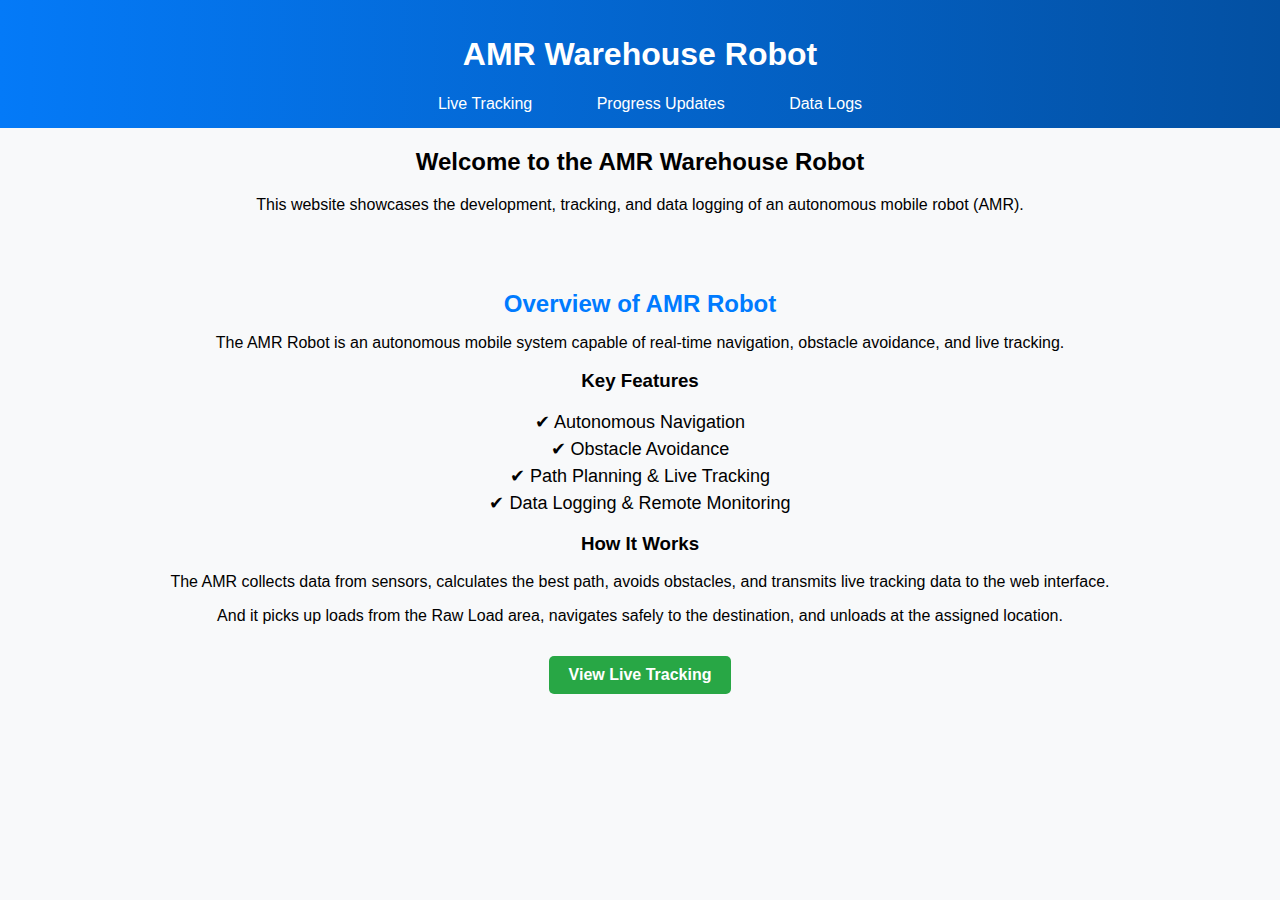
<file: index.html>
<!DOCTYPE html>
<html lang="en">
<head>
    <meta charset="UTF-8">
    <meta name="viewport" content="width=device-width, initial-scale=1.0">
    <title>AMR Robot - Homepage</title>
    <link rel="stylesheet" href="style.css">
</head>
<body>
    <header>
        <h1>AMR Warehouse Robot</h1>
        <nav>
            <a href="live-tracking.html">Live Tracking</a>
            <a href="progress.html">Progress Updates</a>
            <a href="data-logs.html">Data Logs</a>
        </nav>
    </header>

    <main>
        <h2>Welcome to the AMR Warehouse Robot</h2>
        <p>This website showcases the development, tracking, and data logging of an autonomous mobile robot (AMR).</p>
        <section id="overview">
            <h2>Overview of AMR Robot</h2>
            <p>The AMR Robot is an autonomous mobile system capable of real-time navigation, obstacle avoidance, and live tracking.</p>

            <h3>Key Features</h3>
            <ul>
                <li>✔ Autonomous Navigation</li>
                <li>✔ Obstacle Avoidance</li>
                <li>✔ Path Planning & Live Tracking</li>
                <li>✔ Data Logging & Remote Monitoring</li>
            </ul>

            <h3>How It Works</h3>
            <p>The AMR collects data from sensors, calculates the best path, avoids obstacles, and transmits live tracking data to the web interface.</p>
            <p>And it picks up loads from the Raw Load area, navigates safely to the destination, and unloads at the assigned location.</p>

            <button onclick="location.href='live-tracking.html'">View Live Tracking</button>
        </section>
    </main>
</body>
</html>
</file>
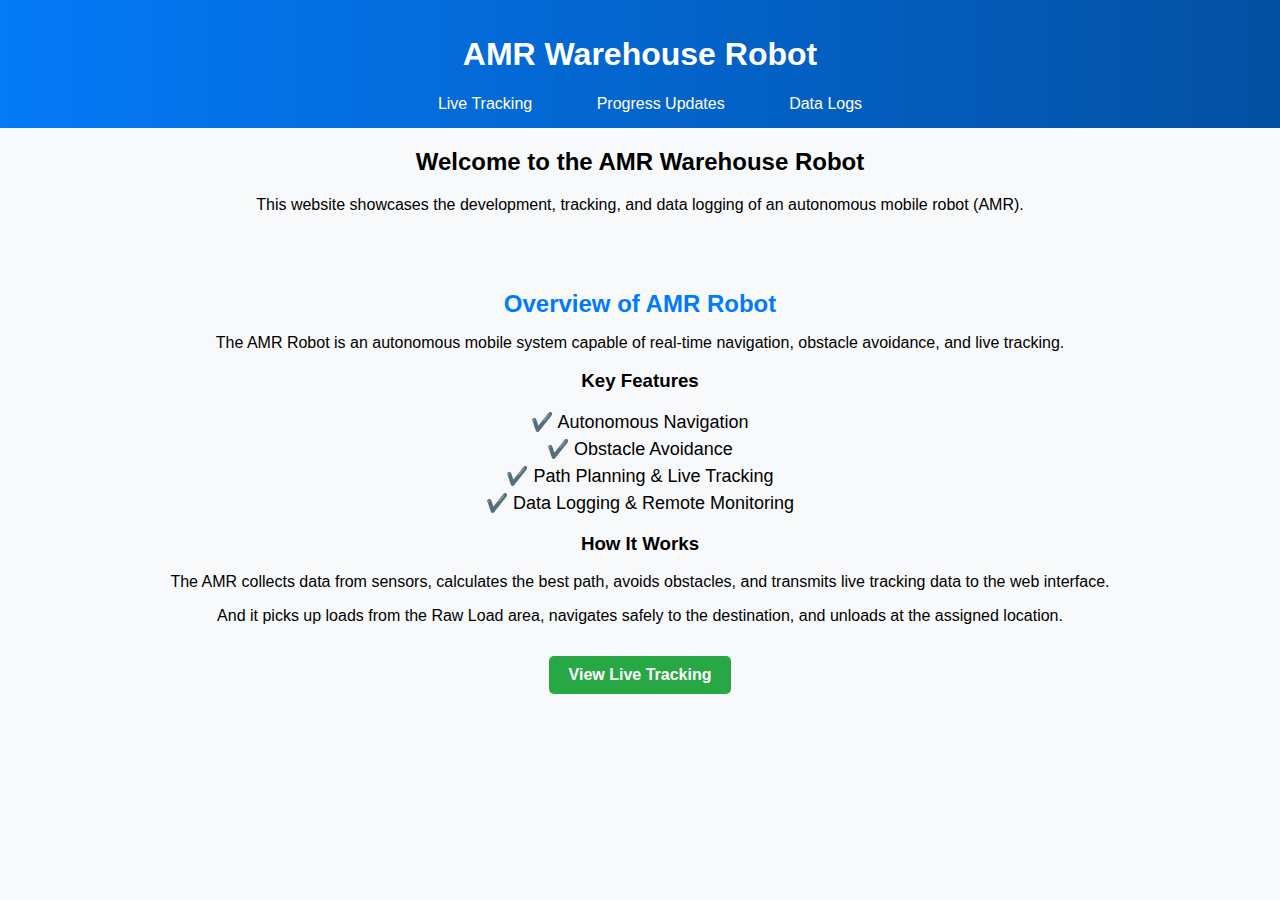
<file: index-1.html>
<!DOCTYPE html>
<html lang="en">
<head>
    <meta charset="UTF-8">
    <meta name="viewport" content="width=device-width, initial-scale=1.0">
    <title>AMR Robot - Homepage</title>
    <link rel="stylesheet" href="style.css">
</head>
<body>
    <header>
        <h1>AMR Warehouse Robot</h1>
        <nav>
            <a href="live-tracking.html">Live Tracking</a>
            <a href="progress.html">Progress Updates</a>
            <a href="data-logs.html">Data Logs</a>
        </nav>
    </header>

    <main>
        <h2>Welcome to the AMR Warehouse Robot</h2>
        <p>This website showcases the development, tracking, and data logging of an autonomous mobile robot (AMR).</p>
        <section id="overview">
            <h2>Overview of AMR Robot</h2>
            <p>The AMR Robot is an autonomous mobile system capable of real-time navigation, obstacle avoidance, and live tracking.</p>

            <h3>Key Features</h3>
            <ul>
                <li>✔️ Autonomous Navigation</li>
                <li>✔️ Obstacle Avoidance</li>
                <li>✔️ Path Planning & Live Tracking</li>
                <li>✔️ Data Logging & Remote Monitoring</li>
            </ul>

            <h3>How It Works</h3>
            <p>The AMR collects data from sensors, calculates the best path, avoids obstacles, and transmits live tracking data to the web interface.</p>
            <p>And it picks up loads from the Raw Load area, navigates safely to the destination, and unloads at the assigned location.</p>

            <button onclick="location.href='live-tracking.html'">View Live Tracking</button>
        </section>
    </main>
</body>
</html>
</file>
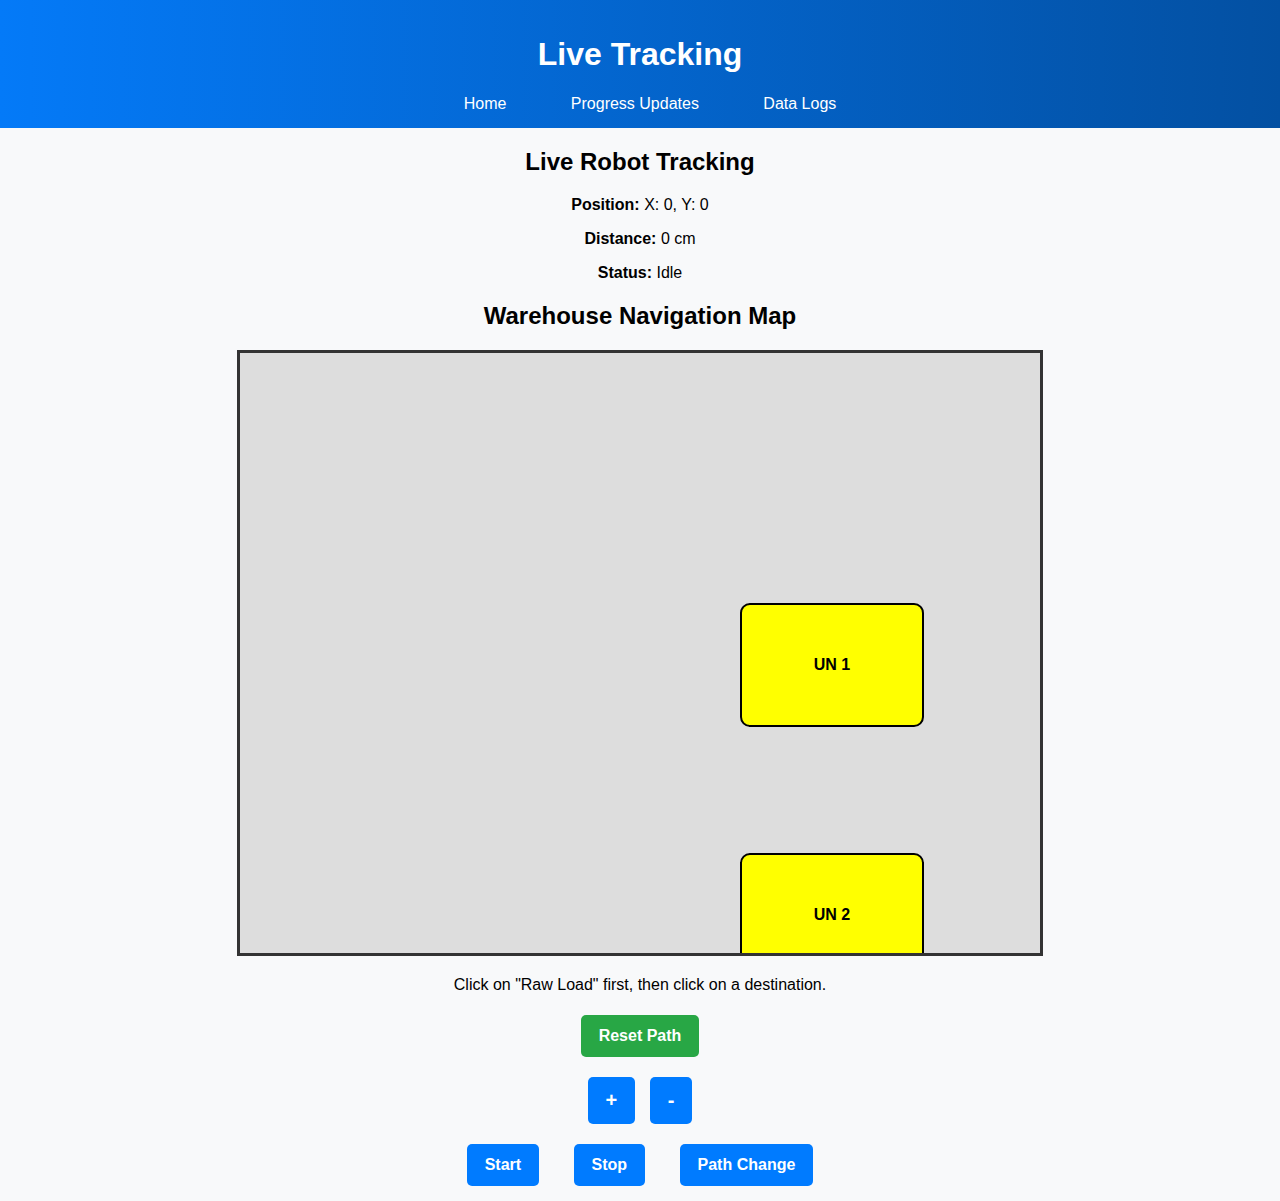
<file: live-tracking.html>
<!DOCTYPE html>
<html lang="en">
<head>
    <meta charset="UTF-8">
    <meta name="viewport" content="width=device-width, initial-scale=1.0">
    <title>Live Tracking</title>
    <link rel="stylesheet" href="style.css">
    <script src="script.js" defer></script>
</head>
<body>
    <header>
        <h1>Live Tracking</h1>
        <nav>
            <a href="index.html">Home</a>
            <a href="progress.html">Progress Updates</a>
            <a href="data-logs.html">Data Logs</a>
        </nav>
    </header>

    <main>
        <h2>Live Robot Tracking</h2>
        <div class="tracking-info">
            <p><strong>Position:</strong> <span id="position">X: 0, Y: 0</span></p>
            <p><strong>Distance:</strong> <span id="distance">0 cm</span></p>
            <p><strong>Status:</strong> <span id="status">Idle</span></p>
        </div>

        <!-- Warehouse Navigation Map -->
        <h2>Warehouse Navigation Map</h2>
        <div class="map-holder">
            <div class="map-container">
                <canvas id="pathCanvas" width="1500" height="1000"></canvas>
                <div class="block red-block" id="raw-load" style="left:1100px; top:100px;">Raw Load</div>
                <div class="block yellow-block" id="un1" style="left:500px; top:250px;">UN 1</div>
                <div class="block yellow-block" id="un2" style="left:500px; top:500px;">UN 2</div>
                <div class="block blue-block" id="parking" style="left:1000px; top:800px;">Parking</div>
            </div>
        </div>

        <p id="status">Click on "Raw Load" first, then click on a destination.</p>
        <button class="reset-btn" onclick="resetPath()">Reset Path</button>
        <div class="zoom-controls">
            <button onclick="zoomIn()">+</button>
            <button onclick="zoomOut()">-</button>
        </div>

        <!-- Start Dropdown -->
        <div class="dropdown">
            <button>Start</button>
            <div class="dropdown-content">
                <a href="#" onclick="startNow()">Start Now</a>
                <a href="#" onclick="customStart()">Start with Delay</a>
            </div>
        </div>

        <!-- Stop Dropdown -->
        <div class="dropdown">
            <button>Stop</button>
            <div class="dropdown-content">
                <a href="#" onclick="stopNow()">Stop Now</a>
                <a href="#" onclick="customStop()">Stop with Options</a>
            </div>
        </div>

        <!-- Path Control Dropdown -->
        <div class="dropdown">
            <button>Path Change</button>
            <div class="dropdown-content">
                <a href="#" onclick="changeDestination()">Change Destination</a>
            </div>
        </div>
    </main>
</body>
</html>
</file>
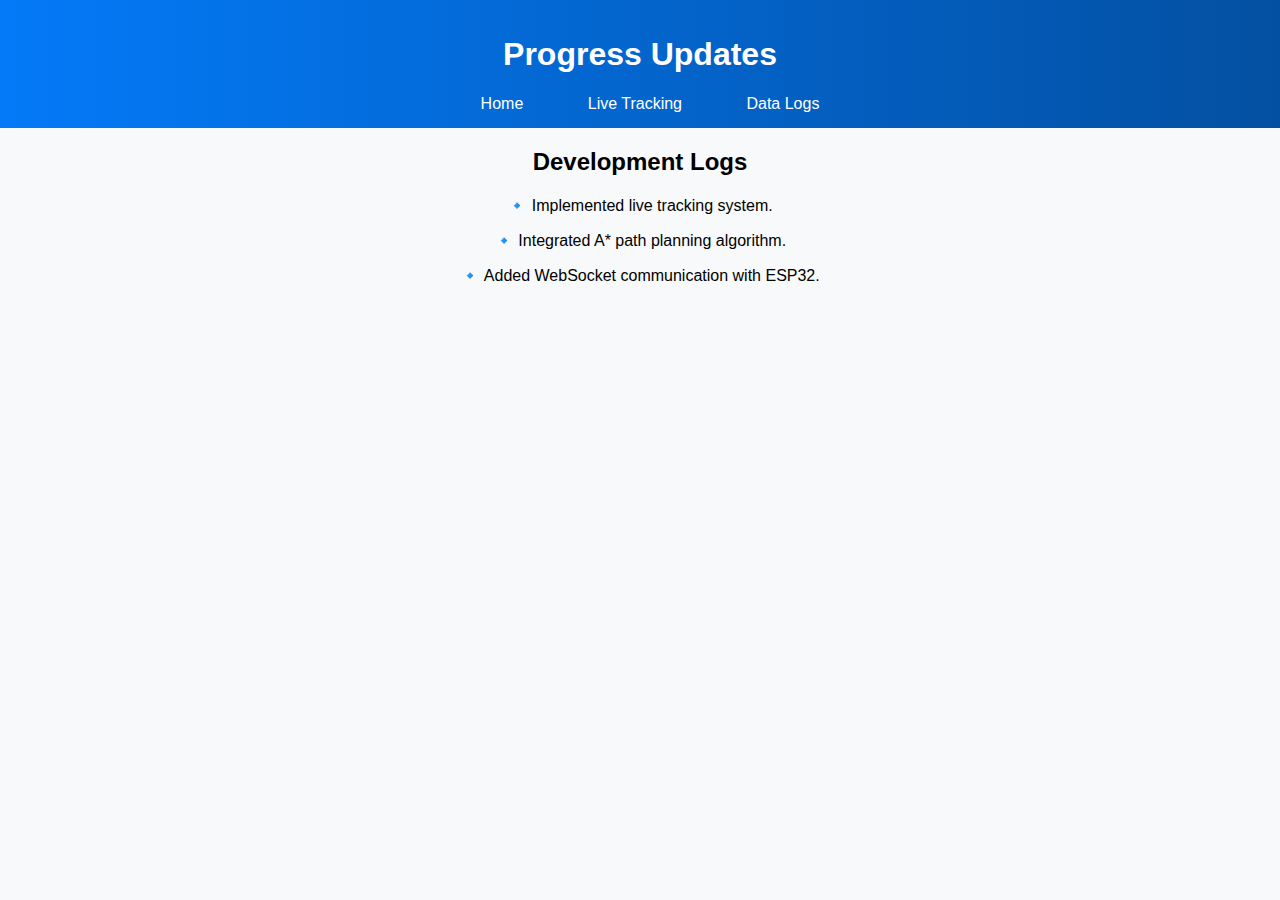
<file: progress.html>
<!DOCTYPE html>
<html lang="en">
<head>
    <meta charset="UTF-8">
    <meta name="viewport" content="width=device-width, initial-scale=1.0">
    <title>Progress Updates</title>
    <link rel="stylesheet" href="style.css">
</head>
<body>
    <header>
        <h1>Progress Updates</h1>
        <nav>
            <a href="index.html">Home</a>
	    <a href="live-tracking.html">Live Tracking</a>
            <a href="data-logs.html">Data Logs</a>
        </nav>

        </nav>
    </header>
    <main>
        <h2>Development Logs</h2>
        <p>🔹 Implemented live tracking system.</p>
        <p>🔹 Integrated A* path planning algorithm.</p>
        <p>🔹 Added WebSocket communication with ESP32.</p>
    </main>
</body>
</html>
</file>
<file: style.css>
/* General Styles */
body {
    font-family: Arial, sans-serif;
    text-align: center;
    margin: 0;
    padding: 0;
    background-color: #f8f9fa;
}

/* Header */
header {
    background: linear-gradient(90deg, #047af8, #0350a2);
    color: white;
    padding: 15px 10px;
}

nav a {
    color: white;
    text-decoration: none;
    margin-left: 20px;
    padding: 12px 20px;
    border-radius: 5px;
    transition: 0.3s;
}

nav a:hover {
    background: rgba(255, 255, 255, 0.2);
}

/* Buttons */
button,
.dropdown button {
    padding: 12px 18px;
    font-size: 16px;
    background-color: #007bff;
    color: white;
    font-weight: bold;
    border: none;
    border-radius: 5px;
    cursor: pointer;
    margin: 5px;
    transition: 0.3s ease-in-out;
}

button:hover,
.dropdown button:hover {
    background-color: #0056b3;
}

/* Reset Button */
.reset-btn {
    background: #28a745;
}

.reset-btn:hover {
    background: #218838;
}

/* Map Holder */
.map-holder {
    width: 800px;
    height: 600px;
    border: 3px solid #333;
    margin: 20px auto;
    position: relative;
    background: white;
    overflow: auto;
}

.map-container {
    width: 1500px;
    height: 1000px;
    background-color: #ddd;
    position: absolute;
}

/* Blocks (Warehouse Locations) */
.block {
    width: 180px;
    height: 120px;
    text-align: center;
    line-height: 120px;
    font-weight: bold;
    border-radius: 10px;
    border: 2px solid black;
    position: absolute;
    cursor: pointer;
    transition: 0.3s ease-in-out;
}

.block:hover {
    transform: scale(1.05);
    box-shadow: 0 4px 10px rgba(0, 0, 0, 0.3);
    opacity: 0.9;
}

.red-block { background-color: red; color: white; }
.yellow-block { background-color: yellow; }
.blue-block { background-color: blue; color: white; }

/* Canvas */
#pathCanvas {
    position: absolute;
    top: 0;
    left: 0;
    pointer-events: none;
    z-index: 10;
}

/* Zoom Controls */
.zoom-controls {
    margin-top: 10px;
}
.zoom-controls button {
    font-size: 20px;
}

/* Dropdown Menus */
.dropdown {
    display: inline-block;
    position: relative;
    margin: 10px;
}

.dropdown-content {
    display: none;
    position: absolute;
    background-color: white;
    min-width: 160px;
    box-shadow: 0px 8px 16px rgba(0,0,0,0.2);
    z-index: 1;
    border-radius: 4px;
    overflow: hidden;
}

.dropdown-content a {
    color: black;
    padding: 12px 16px;
    display: block;
    text-decoration: none;
}

.dropdown-content a:hover {
    background-color: #f1f1f1;
}

.dropdown:hover .dropdown-content {
    display: block;
}

/* Chart & Logs */
#chart_div {
    width: 100%;
    max-width: 900px;
    height: 500px;
    margin: auto;
    background: white;
    padding: 15px;
    border-radius: 10px;
    box-shadow: 0 2px 10px rgba(0, 0, 0, 0.1);
}

.progress-log {
    background: white;
    padding: 20px;
    margin: 15px;
    border-left: 5px solid #007bff;
    border-radius: 5px;
    box-shadow: 0 2px 10px rgba(0, 0, 0, 0.1);
    text-align: left;
}

/* Footer */
footer {
    background-color: #343a40;
    color: white;
    padding: 15px;
    margin-top: 40px;
    font-size: 14px;
}

/* Responsive */
@media (max-width: 768px) {
    nav a {
        display: block;
        padding: 10px;
    }

    .map-holder {
        width: 100%;
        height: auto;
        overflow-x: auto;
    }

    .map-container {
        width: 1200px;
        height: 800px;
    }

    button {
        width: 90%;
    }

    .dropdown {
        width: 100%;
    }
}
/* Overview Section */
#overview {
    text-align: center;
    padding: 40px;
    background-color: #f8f9fa;
}

#overview h2 {
    color: #007bff;
    margin-bottom: 15px;
}

#overview ul {
    list-style: none;
    padding: 0;
}

#overview ul li {
    font-size: 18px;
    margin: 5px 0;
}

#overview button {
    margin-top: 15px;
    padding: 10px 20px;
    font-size: 16px;
    background-color: #28a745;
    color: white;
    border: none;
    border-radius: 5px;
    cursor: pointer;
}

#overview button:hover {
    background-color: #218838;
}
</file>
